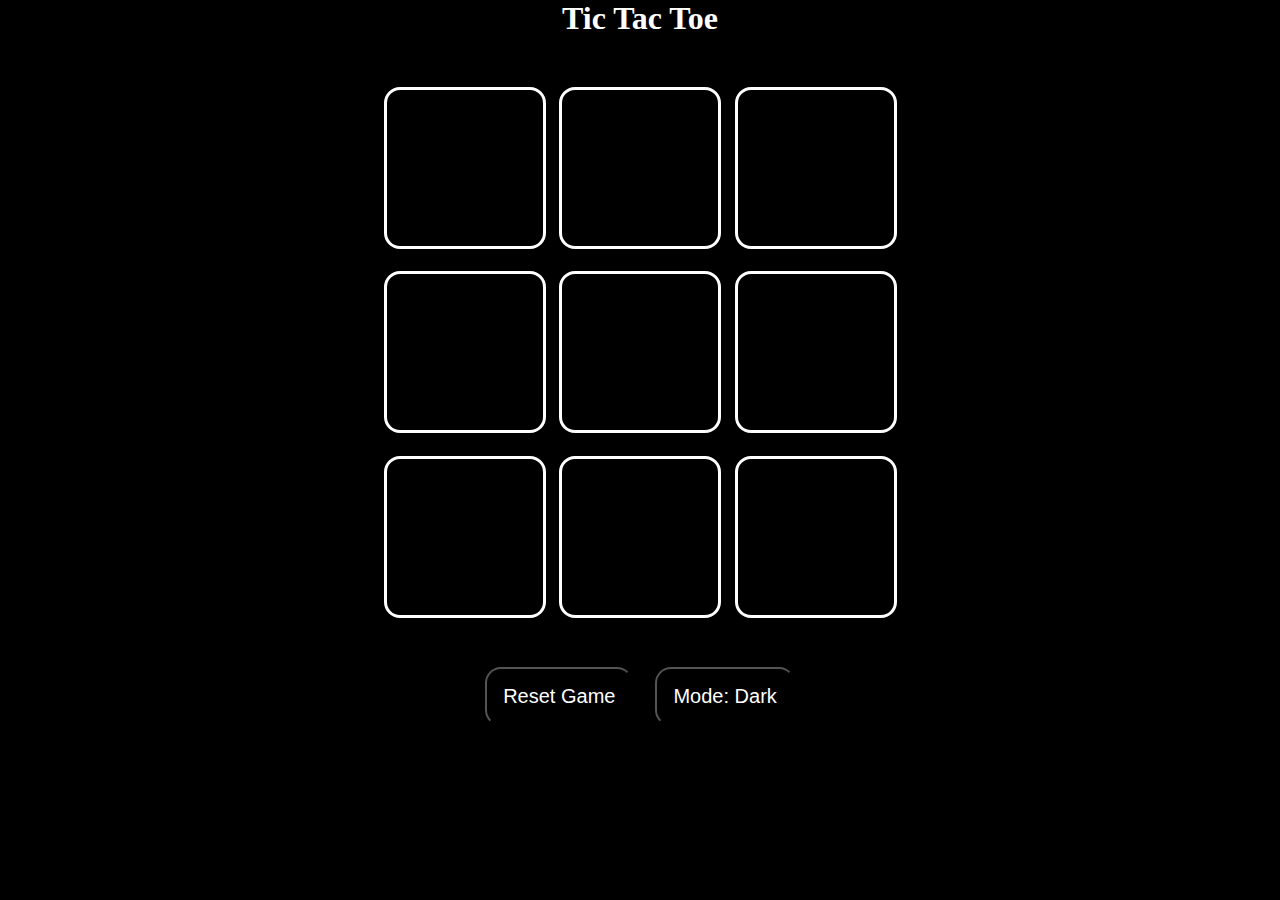
<file: index.html>
<!DOCTYPE html>
<html lang="en">
  <head>
    <meta charset="UTF-8">
    <meta name="viewport" content="width=device-width, initial-scale=1">
    <title>Tic Tac Toe Game</title>
    <link href="style.css" rel="stylesheet">
  </head>
  <body>
    <main>
      <h1>Tic Tac Toe</h1>
      <div class="hide">
        <p id="msg">Winner:</p>
      </div>
      <div class="game">
        <div class="rows">
          <button class="box"></button>          
          <button class="box"></button>          
          <button class="box"></button>          
          <button class="box"></button>          
          <button class="box"></button>          
          <button class="box"></button>          
          <button class="box"></button>          
          <button class="box"></button>          
          <button class="box"></button>          
        </div>
      </div>
      <button id="resetBtn">Reset Game</button>
      <button id="modeBtn">Mode: Dark</button>
      <script src="mode.js"></script>
      <script src="script.js"></script>
    </main>
  </body>
</html>
</file>
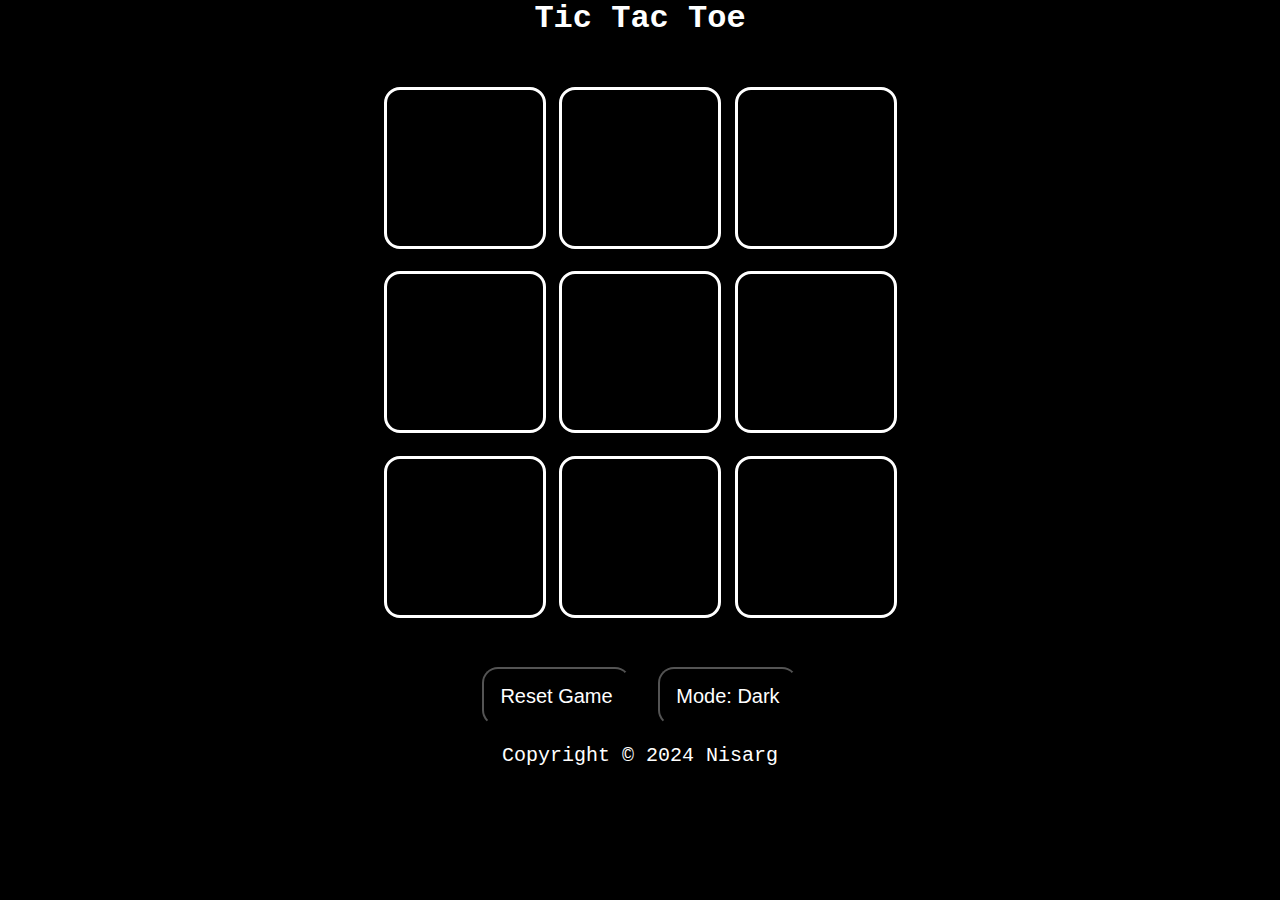
<file: src/index.html>
<!DOCTYPE html>
<html lang="en">
  <head>
    <meta charset="UTF-8">
    <meta name="viewport" content="width=device-width, initial-scale=1">
    <title>Tic Tac Toe Game</title>
    <link href="style.css" rel="stylesheet">
  </head>
  <body>
    <main>
      <h1>Tic Tac Toe</h1>
      <div class="hide">
        <p id="msg">Winner:</p>
      </div>
      <div class="game">
        <div class="rows">
          <button class="box"></button>          
          <button class="box"></button>          
          <button class="box"></button>          
          <button class="box"></button>          
          <button class="box"></button>          
          <button class="box"></button>          
          <button class="box"></button>          
          <button class="box"></button>          
          <button class="box"></button>          
        </div>
      </div>
      <button id="resetBtn">Reset Game</button>
      <button id="modeBtn">Mode: Dark</button>
      <br>
      <br>
      <div>
        <p id="footer">Copyright ©  2024 Nisarg</p>
      </div>
      <script src="app.js"></script>
      <script src="mode.js"></script>
    </main>
  </body>
</html>
</file>
<file: style.css>
*{
  margin: 0;
  padding: 0;
}

body{
  background : black;
  color: white;
  text-align : center;
}

.Light{
  background : white;
  color : black;
}

.Dark{
  background : black;
  color: white;
}

.game{
  height: 70vh;
  display: flex;
  justify-content: center;
  align-items: center;
  gap: 1.5vmin;
}

.rows{
  height: 60vmin;
  width: 60vmin;
  display: flex;
  flex-wrap: wrap;
  justify-content: center;
  align-items: center;
  gap: 1.5vmin;
}

.box{
  height: 18vmin;
  width: 18vmin;
  border-radius: 1rem;
  border: none;
  border-style: solid;
  font-size: 8vmin;
}

#resetBtn, #modeBtn{
  padding: 1rem;
  font-size: 1.25rem;
  margin: 0px 9px 0px 9px;
  border-radius: 1rem;
}
#msg{
  font-size: 8vmin;
  color: gold;
}
.hide{
  display: none;
}
</file>
<file: src/style.css>
*{
  margin: 0;
  padding: 0;
}

body{
  font-family: 'Courier New';
  background : black;
  color: white;
  text-align : center;
}

.Light{
  background : white;
  color : black;
}

.Dark{
  background : black;
  color: white;
}

.game{
  height: 70vh;
  display: flex;
  justify-content: center;
  align-items: center;
  gap: 1.5vmin;
}

.rows{
  height: 60vmin;
  width: 60vmin;
  display: flex;
  flex-wrap: wrap;
  justify-content: center;
  align-items: center;
  gap: 1.5vmin;
}

.box{
  height: 18vmin;
  width: 18vmin;
  border-radius: 1rem;
  border: none;
  border-style: solid;
  font-size: 8vmin;
}

#resetBtn, #modeBtn{
  padding: 1rem;
  font-size: 1.25rem;
  margin: 0px 9px 0px 9px;
  border-radius: 1rem;
}
#msg{
  font-size: 8vmin;
  color: gold;
}
.hide{
  display: none;
}
#footer{
  font-family: 'Courier New';
  font-size: 1.25rem;
}
</file>
